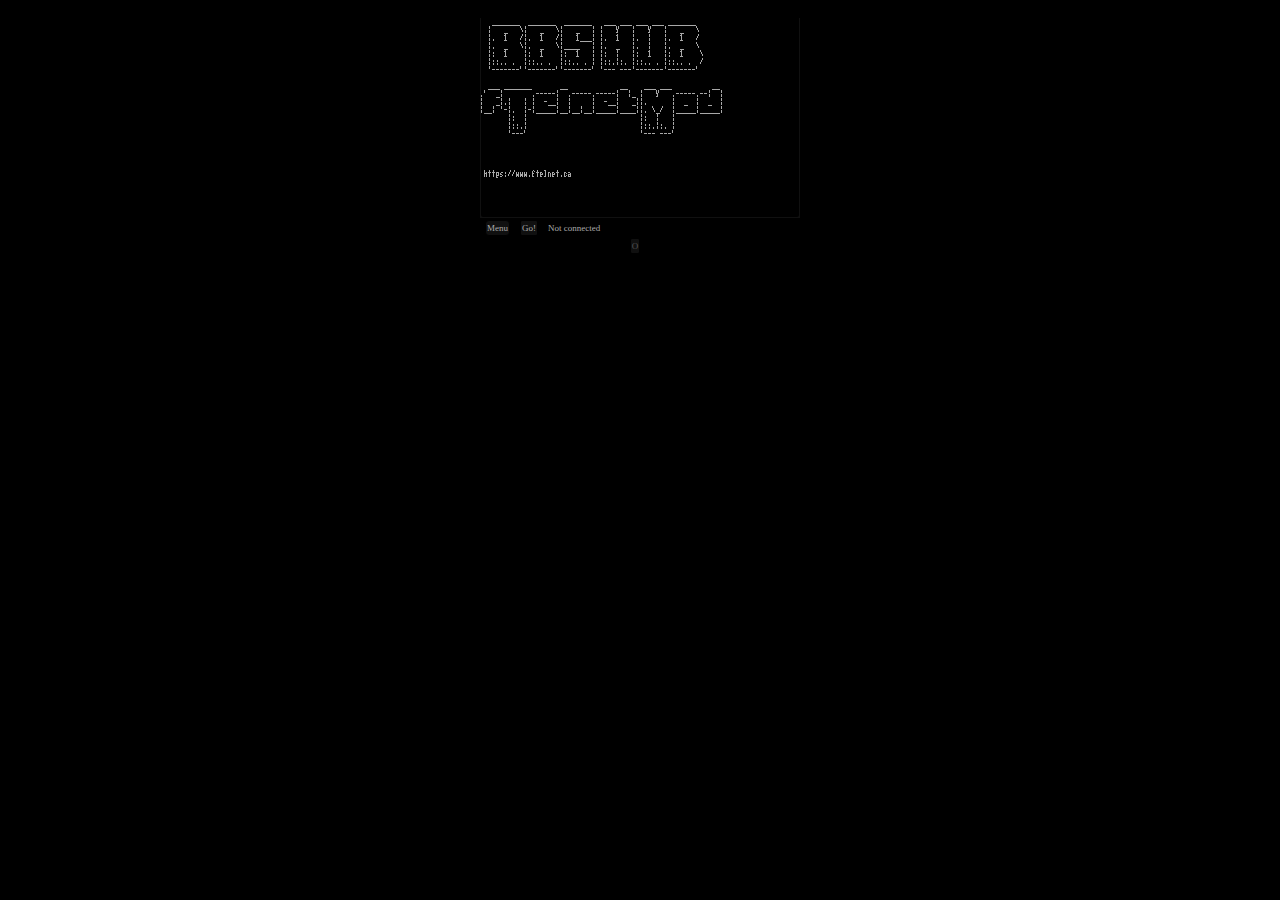
<file: app/src/main/assets/bbshub/index.html>
﻿<!DOCTYPE html>
<html xmlns="http://www.w3.org/1999/xhtml">
<head>
    <title>BBSHUB</title>
    <!-- 
       // Added Proxylist
       // Input Now Accepts Cursor Keys
       // Edited Toggle Full Screen
       // Added Notes stored Locally to Browser
       // program now remembers last font used
       // Added Random BBS at start and toggle to turn that off
       // Proxy Preserve on Reload
       // TBD: remember last visited BBS
       // 20190801 Release v A001
       //
     -->
    <meta charset="utf-8">
    <meta http-equiv="X-UA-Compatible" content="IE=edge">
    <meta name="viewport" content="width=device-width, initial-scale=1.0, maximum-scale=1.0, user-scalable=0">
    <meta property="og:title" content="Bulletin Board Systems Hub" />
    <meta name="description" content="Bulletin Board Systems Hub"/>
    <meta name="theme-color" content="#000000" />
    <link rel="shortcut icon" href="favicon.ico"/>
    <meta http-equiv="Content-Security-Policy" content="default-src *; script-src 'self' 'unsafe-inline'; style-src 'self' 'unsafe-inline'; media-src *; img-src 'self' data:">
</head>
<body bgcolor="black" onload="init();">
<br>
<link rel="stylesheet" type="text/css" href="ftelnet.css">
<div id="fTelnetContainer">
   <!-- <script src="ftelnet.norip.noxfer.js" id="fTelnetScript"></script> -->
   <script src="ftelnet.rip.xfer.js" id="fTelnetScript"></script>
   <!-- <script src="ftelnet.min.js" id="fTelnetScript"></script> -->
   <script>
     var Options = new fTelnetOptions();
     Options.BareLFtoCRLF = false;
     Options.BitsPerSecond = 57600;
     Options.ConnectionType = 'telnet';
     Options.Emulation = 'ansi-bbs';
     Options.Enter = '\r';
     Options.Font = 'CP437_4x8';
     Options.Hostname = 'agency.bbs.nz';
     Options.LocalEcho = false;
     Options.Port = 23;
     Options.ForceWss = false;
     Options.ProxyHostname = '127.0.0.1';
     Options.ProxyPort = 8080;
     Options.ProxyPortSecure = 8080;
     Options.ScreenColumns = 80;
     Options.SplashScreen = "[base64]";
     //Options.SplashScreen = "";
     Options.VirtualKeyboardVisible=false;
     Options.ScreenRows = 25;
     var fTelnet = new fTelnetClient('fTelnetContainer', Options);
   </script>
   <center>
   <input type="button" id="FULLSCREEN" class="fTelnetConnectButton" onclick="toggleFullScreen()" value="O" style="color:#555555" onmouseover="fullScreenHoverIn()" onmouseout="fullScreenHoverOut()" > 
   <div id="MOBILESUP" style="display:none" >
   <br>
      <label>SERVER
      <input id="SERVERNAME" list="SERVERLIST" name="serverName" class="ConfigInput" value="" size="40">
      </label>
      <datalist id="SERVERLIST">
<option value="A 80's Apple II BBS|a80sappleiibbs.ddns.net:6502">
<option value="A 90's Manila BBS|bbs.balcos.net:23">
<option value="A Missing Chromosome|marabbs.ddns.net:23">
<option value="A2K4.com|a2k4.com:2300">
<option value="Absinthe BBS|absinthebbs.net:1940">
<option value="Acid Underworld|blackflag.acid.org:31337">
<option value="After Hours BBS|afterhours-bbs.com:23">
<option value="After Hours BBS II|ah-bbs.com:2335">
<option value="Afterlife|afterlife.dynu.com:6400">
<option value="Agency BBS|agency.bbs.nz:23">
<option value="AlcaBBS|bbs.alcatrash.org:23">
<option value="Alcoholiday BBS|alco.bbs.io:23">
<option value="Aleco Experience BBS|bbs.alecoexp.cz:23">
<option value="Alien's Alcove|aliens.free.net.ph:23">
<option value="Alley Cat BBS|alleycat.synchro.net:23">
<option value="Alpha Centauri BBS|acentauribbs.no-ip.org:2002">
<option value="Amiga City|amigacity.xyz:23">
<option value="Amiga Frontier BBS|frontierbbs.net:8888">
<option value="Amstrad BBS|amstrad.simulant.uk:464">
<option value="Analog Waffle|waffle.c4bmore.com:2001">
<option value="AnonBBS|anonbbs.org:1337">
<option value="Another Droid BBS|andr01d.zapto.org:9999">
<option value="Another Droid BBS (SSH)|andr01d.zapto.org:8888">
<option value="Another F-ing BBS|anotherbbs.dynu.net:23">
<option value="Apernevan.tk BBS|apernevan.tk:23">
<option value="Arcade|bbs.thearcadebbs.xyz:23">
<option value="Archaic Binary|ssl.archaicbinary.net:23">
<option value="Archaic Binary (SSH)|ssl.archaicbinary.net:22">
<option value="Arctic Zone BBS|bbs.arcticzonebbs.net:23">
<option value="Asylum|jbtek.mooo.com:2323">
<option value="AT2K Design BBS|bbs.at2k.org:23">
<option value="Atavachron BBS|www.prova87.com:23">
<option value="Atrium BBS|atriumbbs.org:23">
<option value="Back to the Future|bttfbbs.com:23">
<option value="Backwood Realm BBS|bwrbbs.ddns.net:23">
<option value="Ballon BBS|fusen.ddns.net:55223">
<option value="Banana Bender BBS|bbs.retrohack.se:8484">
<option value="Barringer BBS|bbs.barringer.org:23">
<option value="Basement BBS|basementbbs.ddns.net:9000">
<option value="Basement Theory|basement.synchro.net:23">
<option value="Battlestar BBS|battlestarbbs.dyndns.org:23">
<option value="BBS MouseNet|bbs-mousenet.dynip.online:23">
<option value="BCG-Box|bbbs.net:23">
<option value="BCR Games Server|bcrgames.com:31337">
<option value="Bear's Den|bbs.bearfather.net:23">
<option value="Beavis & Butt-Head BBS|butthead.ddns.net:23">
<option value="Bedrock BBS|bbs.kristyandrick.com:23">
<option value="Before the Web|btw.loybbs.net:23232">
<option value="Bento Box BBS|bentoboxbbs.com:23">
<option value="Bible BBS|bbs.mywire.org:2300">
<option value="Bit Bucket BBS|bbs.thebitbucket.ca:23">
<option value="Bit Sunrise|bitsunrise.com:23">
<option value="Bits & Bytes BBS|bbs.bnbbbs.net:2023">
<option value="Black Flag|blackflag.acid.org:23">
<option value="Black Sun BBS|blacksun.synchro.net:23">
<option value="Blackfair's Manor|blackf.synchro.net:23">
<option value="BlackICE|blackice.bbsindex.de:23">
<option value="Blood Stone|wwiv.bsbbs.com:2323">
<option value="Blue Northern Software BBS|bnsbbs.ddns.net:23000">
<option value="Boink Machine|boinkmachine.ddns.net:23">
<option value="BoobTube BBS|bbs.foodvault.net:23">
<option value="Borderline BBS|borderlinebbs.dyndns.org:6400">
<option value="Bottomless Abyss BBS|bbs.bottomlessabyss.net:2023">
<option value="Box 24 BBS|bbs.box24.ch:23">
<option value="Brainsuxx.inc BBS|brainsuxxinc.ddns.net:23">
<option value="BrainToys BBS|braintoys.org:23">
<option value="Brewery BBS|thebrewery.servebeer.com:6400">
<option value="Bridge BBS|bridge.vkradio.com:23">
<option value="Broken Bubble BBS|bbs.thebrokenbubble.com:23">
<option value="Bucko's Den|wn2.duckdns.org:6407">
<option value="ByteXchange BBS|bbs.thebytexchange.com:23">
<option value="BZ & BZ BBS|bbs.red-green.com:23">
<option value="Capital Station BBS|csbbs.dyndns.org:23">
<option value="Capitol City Online BBS|capitolcityonline.net:23">
<option value="Capitol Shrill BBS|capitolshrill.com:23">
<option value="Captain's Quarters|cqbbs.ddns.net:6502">
<option value="Castle Rock BBS (1)|casrock.com:23">
<option value="Castle Rock BBS (2)|cedarvalleybbs.com:2424">
<option value="Castle Rock BBS (3)|bbs.castlerockbbs.com:23">
<option value="Cave BBS|cavebbs.homeip.net:23">
<option value="CedarValley BBS|cedarvalleybbs.com:2525">
<option value="Celtic Broch BBS|tcb.synchronetbbs.org:23">
<option value="Central Ontario Remote|centralontarioremote.com:2323">
<option value="Centronian BBS|bbs.centronian.ca:6400">
<option value="Chaotic Bliss BBS|cbliss.synchro.net:23">
<option value="CheckSum Acknowledged|24.225.22.26:2600">
<option value="Chinwag|chinwag.leenooks.net:10023">
<option value="Christian Fellowship|cfbbs.no-ip.com:26">
<option value="CIA Amiga BBS|ciaamigabbs.dynu.net:6400">
<option value="Circle Of Protection|cop.bbbs.no:4000">
<option value="CIS Bulletin Board|bbs.cisbbs.nl:23">
<option value="Citadel 64 BBS|citadel64.thejlab.com:6400">
<option value="Cittadella BBS|bbs.cittadellabbs.it:4001">
<option value="ClassicMUD|bbs.classicmud.com:2323">
<option value="Clockwork Orange BBS|cobbs.ddns.net:23">
<option value="Clube da Insonia BBS|bbs.conf.eti.br:23">
<option value="Clutch BBS|bbs.clutchbbs.com:23">
<option value="Coco's BBS|cocosbbs.fsxnet.nz:50600">
<option value="Code Red BBS|coderedbbs.dyndns.org:2323">
<option value="Colorado Springs Central Net BBS|cscnet1.net:23">
<option value="Colossus BBS (1)|bbs.qzwx.com:23">
<option value="Colossus BBS (2)|bbs.excalibursheath.com:23">
<option value="Commodore Image|cib.dyndns.org:6400">
<option value="Commodore Image 2|cib.dyndns.org:6401">
<option value="Commodore Image 3|cib.dyndns.org:6402">
<option value="Commodore4ever BBS|commodore4everbbs.dynu.net:6400">
<option value="Computer God|cpugod.synchro.net:23">
<option value="Convolution BBS|convolution.us:23">
<option value="Cosmik Debris BBS|cosmikdebris.ddns.net:2323">
<option value="Cosmo's Castle|ccbbs.zapto.org:3143">
<option value="Cottonwood BBS|cottonwoodbbs.dyndns.org:6502">
<option value="Crafting For a Cure|craftingforacure.synchronetbbs.org:23">
<option value="Crazy World BBS|crazyworldbbs.com:23">
<option value="Crystal Palace|cptalker.com:9900">
<option value="Cube Dweller BBS|cubedwellerbbs.ddns.net:23">
<option value="Cyberia BBS (1)|cyberiabbs.zapto.org:23">
<option value="Cyberia BBS (2)|sysgod.org:23000">
<option value="CypherPunk (Digitilsoft)|cypherpunkbbs.net:23">
<option value="Dali's Cat BBS|daliscat.synchro.net:23">
<option value="Danger Bay BBS|dangerbaybbs.dyndns.org:1337">
<option value="Dark Forces BBS|darkforces.synchronetbbs.org:23">
<option value="Dark Realms|darkrealms.ca:23">
<option value="Dark Star BBS|baudgirl.com:2300">
<option value="Darkscience BBS|bbs.darkscience.net:23">
<option value="DarkSide of The Moon|darkside.synchro.net:23">
<option value="Datanet BBS|datanetbbs.net:23">
<option value="Dave's BBS|davesbbs.com:23">
<option value="Dawn of Demise (1)|tdod.org:3000">
<option value="Dawn of Demise (2)|tdod.org:5000">
<option value="Days of Old BBS|daysofoldbbs.wilhartsolutions.com:23">
<option value="Dead Zone|dzbbs.hopto.org:64128">
<option value="Deadline BBS|deadline.aegis-corp.org:1337">
<option value="Death Gate BBS|sbbs.sytes.net:23">
<option value="Delta City BBS|deltacity.se:23">
<option value="Diamond Mine Online|bbs.dmine.net:24">
<option value="DigiSoft Club|digisoft.club:23">
<option value="Digital Aquarium|digiaqua.synchro.net:23">
<option value="Digital Distortion|digitaldistortionbbs.com:23">
<option value="Digital Gatehouse|bbs.digitalgatehouse.com:23">
<option value="Digital Realms BBS|connect.digitalrealms.net:2323">
<option value="Digital Wurmhole|digitalwurmhole.ddns.net:2323">
<option value="DigitalDial-Sta#1|digitaldial.homeunix.com:2300">
<option value="Dinosaur Act|megalextoria.com:23">
<option value="Disconnected Reality|discreal.synchronetbbs.org:23">
<option value="Disksh0p! BBS|bbs.diskshop.ca:23">
<option value="Disksh0p! BBS (SSH)|bbs.diskshop.ca:22">
<option value="Distortion|d1st.org:23">
<option value="DJ's Place|bbs.impakt.net:6502">
<option value="Doc's Place Online|bbs.docsplace.org:26">
<option value="Dock Sud|bbs.docksud.com.ar:23">
<option value="Dogtown BBS|bbs.kiwi.net:23">
<option value="Door Games Unlimited|dgu.strangled.net:23">
<option value="DOSzombie BBS|bbs.doszombie.com:9000">
<option value="Dragon's Lair BBS|dragon.vk3heg.net:23">
<option value="DragonsWeb Labs BBS|bbs.dragonsweb.org:23">
<option value="Drakefire BBS|bbs.drakefire.com:23">
<option value="Dreamland BBS|bbs.dreamlandbbs.org:23">
<option value="Dreamline|din.themajorbbs.com:23">
<option value="Dungeon BBS|dungeon.barnabasmusic.com:23">
<option value="Dungeons of Insanity|dungeonsbbs.com:2323">
<option value="Dura-Europos|dura-bbs.net:6359">
<option value="Dwarrowdelf BBS|dwabbs.ddns.net:2323">
<option value="Echo Base BBS (1)|binkp.echo-base-bbs.com:23">
<option value="Echo Base BBS (2)|www.eifelaktiv.de:23">
<option value="Edge BBS|theedgebbs.dyndns.org:1541">
<option value="Efectolinux|bbs.efectolinux.com:23">
<option value="Eggy BBS|bbs.eggy.cc::2300">
<option value="Eight Bit Boyz BBS|8bitboyz.bbs.io:6502">
<option value="Electronic Chicken BBS|bbs.electronicchicken.com:23">
<option value="Electronic Warfare BBS|bbs.ewbbs.net:23">
<option value="Emcomm NY|emcommny.synchro.net:23">
<option value="Emerald Hill BBS|bbs.emeraldhill.org:23">
<option value="Emergency Scene|bbs.emergencyscene.net:2475">
<option value="Empire of the Dragon BBS|bbs.eotd.com:23">
<option value="End Of The Line BBS|endofthelinebbs.com:23">
<option value="ERICADE Network|the.ericade.net:23">
<option value="Error 1202 BBS|error1202bbs.ddns.net:1202">
<option value="Error 404 BBS|error404bbs.ddns.net:404">
<option value="Escape To Other Worlds|etow.com:23">
<option value="Excaliber|members.excaliber.club:23">
<option value="Eye of the Beholder|fido.beholderbbs.org:23">
<option value="Fading Black BBS|fadingblack.net:23">
<option value="Falcon BBS|bbs.falconbbs.nl:23">
<option value="Fantastic World BBS|18.208.221.1:23">
<option value="Fatcats BBS|fatcatsbbs.com:23">
<option value="Fercho BBS|ferchobbs.ddns.net:2323">
<option value="Files 4 Fun BBS|bbs.f4fbbs.com:62323">
<option value="Fireball Express BBS|fireballex.com:23">
<option value="First (1st) Choice Core|1stchoicecore.co.nz:23">
<option value="FishingNET BBS|fishingnet.phatstar.org:7777">
<option value="Flaming Telepaths|flamingtelepaths.duckdns.org:9148">
<option value="Flashback BBS|flashbackbbs.sytes.net:6502">
<option value="Flower BBS (1)|bbs.homeip.net:23">
<option value="Flower BBS (2)|flower.sytes.net:31337">
<option value="FlupH BBS|fluph.zapto.org:23">
<option value="Fluxpod Info Service|fix.no:24">
<option value="Fone Company|tfcbbs.com:6400">
<option value="Force9 BBS|bbs.force9.org:23">
<option value="Forever BBS|majormud.us:23">
<option value="Freeside BBS|freeside.bbs.io:23">
<option value="Freeway BBS|freeway.vkradio.com:23">
<option value="Frozen Floppy BBS|bbs.retrohack.se:6464">
<option value="Frugal Computing BBS|frugalbbs.com:23">
<option value="Fusion BBS|fusionbbs.ddns.net:9640">
<option value="Future World II|fw2.cnetbbs.net:6800">
<option value="Galadin|bbs.galadin.net:23">
<option value="GameMaster's Realm BBS|gamemastersrealm.com:23">
<option value="GAP Prison Board|gapbbs.rdfig.net:4040">
<option value="Gate BBS|thegatebbs.sytes.net:666">
<option value="Gate BBS II|thegateb.synchro.net:23">
<option value="Generation III POT-D|geniv.dyndns.org:23">
<option value="Ghetto BBS|theghettobbs.com:2323">
<option value="Guardian of Forever|guardian.synchro.net:23">
<option value="Haciend|haciend.bbs.fi:23">
<option value="HappyLand BBS|happyland.magickabbs.com:2023">
<option value="Hard Drive Cafe|hdcbbs.com:23">
<option value="Hated Reality|hatedreality.homeunix.net:23">
<option value="Havens BBS|havens.synchronetbbs.org:23">
<option value="Hawaii BBS Atari 8 Bit|atari-bbs.zapto.org:8888">
<option value="Haxor's Palace|telnet.unknownrealm.org:23">
<option value="Heatwave|heatwave.ddns.net:9640">
<option value="Heights BBS|heightsbbs.heightspc.net:6860">
<option value="Herbies-BBS|herbies-bbs.ddns.net:2323">
<option value="Herbies-BBS II|herbies-bbs.ddns.net:23">
<option value="Hidden Paradise BBS|hpbbs.dyndns.org:23">
<option value="Hidden Paradise BBS II|hpbbs.dyndns.org:2323">
<option value="High Desert BBS|highdesertbbs.ddns.net:6400">
<option value="HispaMSX BBS|bbs.hispamsx.org:23">
<option value="Horizon BBS|bbs.horizonbbs.net:23">
<option value="HoyVision Hotline BBS (13th Floor 1987)|13th.hoyvision.com:6402">
<option value="Hysteria BBS|hysteriabbs.com:23">
<option value="IBBS|ibbs.sytes.net:24">
<option value="Ignition BBS|ignitionbbs.com:23">
<option value="Inara BBS|bbs.inarabbs.com:23">
<option value="Infoline BBS|83.167.228.107:23">
<option value="Infoline BBS (SSH)|83.167.228.107:1999">
<option value="Ink Two|bbs.inktwo.com:23">
<option value="Inland Utopia BBS|utopiabbs.zapto.org:2323">
<option value="Internal Affairs|internalaffairsbbs.com:23">
<option value="Iowa Student Assc. BBS (ISCA)|bbs.iscabbs.com:23">
<option value="ISIS Unveiled|isisunveiled.no-ip.org:23">
<option value="ITC (The Integrated Telecommunications Centre)|itcbbs.ddns.net:23000">
<option value="JAFHL2|www.jafhl2.com:2002">
<option value="JumpStart BBS|www.exciter.ws:23">
<option value="KD3net|bbs.kd3.us:23">
<option value="Keep BBS|thekeep.net:23">
<option value="KernelError Networks BBS|bbs.kernelerror.com:10023">
<option value="Killing Ground|bbs.zeusdev.co.uk:23">
<option value="KOFO BBS|fido2.kofobbs.net:23">
<option value="Kuehlbox|kuehlbox.wtf:23">
<option value="Lair of the Wolverine|bbs.r2lotw.com:23">
<option value="Legends of Yesteryear|loybbs.net:23322">
<option value="Leisure Time BBS|bbs.riddells.net:10023">
<option value="Level 29|bbs.fozztexx.com:23">
<option value="Liane BBS|bbs.vslib.cz:23">
<option value="Lightning BBS|lightningbbs.com:2400">
<option value="Local Yocal|localyocalbbs.com:23">
<option value="Loki's Den BBS|lokisdenbbs.com:23">
<option value="Lord.stabs.org|lord.stabs.org:23">
<option value="Lost Gonzo BBS|lostgonzo.synchronetbbs.org:23">
<option value="Lostways BBS|99.73.141.110:23">
<option value="Lower Planes, The|tlp.zapto.org:23">
<option value="Lunatic Fringe BBS|lunatic.synchro.net:23">
<option value="LV-426 BBS|lv426bbs.hopto.org:6464">
<option value="M. Station|mstation.servebbs.com:23">
<option value="MASH 4077 BBS|mash4077.ddns.net:23">
<option value="MasterCom|masterco.synchro.net:23">
<option value="MegaBBS|mbbs1.ddns.net:23">
<option value="Metal Zone|tmzbbs01.synchro.net:23">
<option value="Metro Olografix|bbs.olografix.org:23">
<option value="MGI314 BBS|bbs.sternadel.pl:23">
<option value="Mike's Mansion|fluxcap.synchro.net:2323">
<option value="Ministry of Silly MUDS|ministrybbs.com:23">
<option value="Missing Links|bbs.mlinks.com:23">
<option value="MMN|bbs.ec.je:23">
<option value="Moe's Tavern|moetiki.ddns.net:27">
<option value="Mojo's World BBS|mojo.synchro.net:23">
<option value="Momia BBS|momiabbs.no-ip.info:2323">
<option value="Monochrome|mono.org:23">
<option value="Moon Base Alpha|mba.dnsalias.com:23">
<option value="Mordor BBS|casper.homeip.net:23">
<option value="Mozy's Swamp and Red Dwarf BBS|bbs.mozysswamp.org:23">
<option value="MSmac BBS|msmacbbs.maletazul.pt:23">
<option value="MtlGeek|mtlgeek.synchro.net:23">
<option value="Music Station|bbs.bsrealm.net:23">
<option value="Mutiny BBS|mutinybbs.com:2332">
<option value="Mysteria Majicka|majicka.at2k.org:23">
<option value="Mystic Dreams|mysticdreams.dyndns.org:24">
<option value="Mystic Dungeon BBS|mysticdungeon.club:1666">
<option value="Mystic Hamradio|lu9dce.dynu.com:23">
<option value="Mystic Island BBS|mysticisland.strangled.net:23">
<option value="Mystic PI BBS|bcw142.zapto.org:23">
<option value="Mystic Prison Board BBS|pbmystic.rdfig.net:24">
<option value="Mystic Rhythms BBS|mystic.wwivbbs.org:23">
<option value="N3HYM Amateur Radio BBS|n3hym.ddns.net:8010">
<option value="Necronomicon BBS|necrobbs.strangled.net:23">
<option value="Necronomicon BBS (CNet)|necrobbs.strangled.net:40">
<option value="Necropolis|necrobbs.com:23">
<option value="Neo-Vintage BBS|bbs.delorted.com:23">
<option value="Net247|net247.io:23">
<option value="Netvillage|netvillage.com:23">
<option value="Never Never Land|neverneverlandbbs.com:23">
<option value="New Frontier ][ BBS|frontierbbs.net:23">
<option value="Newton City BBS|bbs.newtoncity.org:23">
<option value="Ninety-Six Forty 9640 News BBS|9640news.ddns.net:9640:23">
<option value="Ninho do Abutre 2 BBS|abutre.no-ip.org:2323">
<option value="Nola Carrier|nolacarrier.com:504">
<option value="Nuclear Club|nuke.club:23">
<option value="Nut Asylum (XTCBOX)|xtcbox.org:2323">
<option value="Oasis BBS|oasisbbs.hopto.org:6400">
<option value="Old Time's Sake BBS|konchoulias.no-ip.org:2323">
<option value="Omicron Theta BBS (1)|winserver.org:23">
<option value="Omicron Theta BBS (2)|winserver.org:2300">
<option value="Onix BBS|onixbbs.servebbs.com:23">
<option value="Online BBS|online-bbs.selfhost.bz:23">
<option value="Orbit BBS|orbitbbs.ddns.net:7210">
<option value="Orchestra BBS|sacrebase.servebbs.net:486">
<option value="OuijaBoard BBS|bbs2.ouijabrd.net:23">
<option value="Outer Limits BBS|outerlimitsbbs.gotdns.org:8000">
<option value="Outpost BBS|bbs.outpostbbs.net:2303">
<option value="Outwest BBS|outwestbbs.com:23">
<option value="Paladin's Castle|paladin-castlebbs.mynetgear.com:2323">
<option value="Palantir BBS|palantirbbs.ddns.net:23">
<option value="Paradox BBS|paradox.farted.net:23">
<option value="Parity Error BBS|theparityerror.com:23">
<option value="Part-Time BBS|ptbbs.ddns.net:8000">
<option value="Particles! BBS|particlesbbs.dyndns.org:6400">
<option value="PB PCBoard BBS|pbmystic.rdfig.net:1023">
<option value="PBNET BBS|pufa.pbnet.ro:23">
<option value="PBSync Prison Board BBS|wcalt.rdfig.net:2424">
<option value="Penalty Box|pbox.no-ip.org:23">
<option value="Pepzi BBS|pepzi.eu:23">
<option value="Phantasm|phantasm.bbs.io:4489">
<option value="Pharcyde|bbs.pharcyde.org:23">
<option value="Phoenix BBS|phoenix.bnbbbs.net:2323">
<option value="Phospher BBS|bbs.phospher.com:23">
<option value="Phunc BBS|bbs.phunc.com:23">
<option value="Pie33|pie33.com:2223">
<option value="Pipeline BBS|bbs.wantit.net:23">
<option value="Pirate's Cove|picovebbs.com:6860">
<option value="Planet Afro BBS|cetialphafive.com:8888">
<option value="Possum Lodge South BBS|capitolcityonline.net:7636">
<option value="Prism BBS|filegate.net:2030">
<option value="Prison Board|rdfig.net:23">
<option value="Prisoner's Game Lounge|gapbbs.rdfig.net:23">
<option value="Pro-Kegs|proline.ksherlock.com:6523">
<option value="Psychosis BBS|psychosisbbs.ddns.net:2323">
<option value="PTT Bulletin Board System (1)|ptt.cc:23">
<option value="PTT Bulletin Board System (2)|ptt2.cc:23">
<option value="Puma BBS|pumabbs.dynu.net:23">
<option value="Pyffle HQ|hq.pyffle.com:23">
<option value="QRP.gr BBS|qrp.gr:23">
<option value="Quantum Wormhole|bbs.erb.pw:23">
<option value="Quazar BBS Door Game Server|quazarbbs.dynu.net:2323">
<option value="Queen's Kingdom BBS|queenskingdom.ddns.net:39">
<option value="Raiders Inc. BBS|vintagebbsing.com:23">
<option value="RapidFire|rapidfire.hopto.org:64128">
<option value="Razor's Domain 3.141592|bbs.razorsdomain.com:31415">
<option value="Razor's Domain/2|bbs.razorsdomain.com:23230">
<option value="Razz Pie BBS|razzpie.ddns.net:2300">
<option value="RBB Systems Int'l|rbb.bbs.fi:32">
<option value="Realitycheck BBS|realitycheckbbs.org:23">
<option value="Realm of Darkness|www.trod.org:23">
<option value="Realm of Serion|connect.serionbbs.com:23">
<option value="Region 15 HQ|region15.net:23">
<option value="Reign Of Fire BBS|rofbbs.ddns.net:2300">
<option value="Resistance Pride|resistancepride.sytes.net:23">
<option value="Retro Underground BBS|retrounderground.org:1337">
<option value="RetroBBS|retrobbs.rocksolidbbs.com:23">
<option value="RetroDigital BBS|rdnetbbs.com:23">
<option value="Riktronics BBS|rkbbs.net:23">
<option value="RMAC Diversi-Dial Station #34|rmac.d-dial.com:23">
<option value="RMSBBS|rmsbbs.ddns.net:23">
<option value="RSR Trip Radio|rsr.synchro.net:23">
<option value="Rusty Mailbox|trmb.ca:2030">
<option value="Sagramour's Realm|sagramoursrealm.zapto.org:23">
<option value="Sanctuary BBS|sanctuary.zapto.org:1541">
<option value="Sanctum II BBS (1)|telnet.sanctumbbs.com:23">
<option value="Sanctum II BBS (2)|sanctumbbs.com:6502">
<option value="Sandnes BBS|stokmarknes.org:24">
<option value="Sands of Time|162.243.54.214:23">
<option value="Sanitarium BBS|telnet.wallofhate.com:23">
<option value="Santronics Software|online.winserver.com:23">
<option value="Saturn's Orbit|saturnsorbit.hopto.org:23">
<option value="Scratched Reality|reality.throwbackbbs.com:2323">
<option value="SD2IEC Test BBS|cib.dyndns.org:6403">
<option value="Sea Breeze Gaming Network|seabreeze.servegame.com:23">
<option value="Seattle Community Network|scn.org:23">
<option value="Second (2nd) Choice Core|2ndchoicecore.ddns.net:1024">
<option value="Second Coming BBS|scbbs.ddns.net:6400">
<option value="Section One BBS|sectiononebbs.com:23">
<option value="Seventy-Nine (79) Columns|oddnetwork.org:23">
<option value="Shadow Realm BBS|shadowrealmbbs.com:23">
<option value="Shadowscope|bbs.shadowscope.com:23">
<option value="Shenk's Express|shenks.synchro.net:23">
<option value="Shodan's Core|shodan.synchro.net:23">
<option value="Silicon Underground|siliconu.com:23">
<option value="SilverHawk BBS|bbs.silverhawk.me:6400">
<option value="Sin City BBS|bbs.sinfo.info:23">
<option value="Sinclair Retro BBS|retrobbs.sinclair.homepc.it:23">
<option value="Sinner's Haven II|bbs.sinnershaven.com:23">
<option value="Sixty-Four Vintage BBS|64vintageremixbbs.dyndns.org:6400">
<option value="Skynet BBS|skynetbbs.dynu.net:6400">
<option value="Skynet Gaming BBS|skynetgaming.com:23">
<option value="Slasho.me BBS|slasho.me:23">
<option value="Slate Hell BBS|msbgtn01.synchro.net:23">
<option value="Slime City BBS|bbs.retrohack.se:23">
<option value="Sloane BBS|sloanebbs.com:2323">
<option value="SmokyThing BBS|inflecto.org:23">
<option value="Space Odyssey|bbs.sobbs.org:23">
<option value="SpaceSST BBS|mccarragher.org:23">
<option value="Spiffwiggler BBS|spiffwig.synchro.net:23">
<option value="Starbase 21|bbs.starbase21.net:23">
<option value="Starbase Discovery|sb-discovery.com:23">
<option value="Static Speakeasy|bbs.staticspeakeasy.cloud:23">
<option value="Stepping Stone BBS|vintagebbsing.com:2023">
<option value="Stormies BBS|stormie.synchro.net:23">
<option value="Subcarrier BBS|subcarrier.ignorelist.com:2323">
<option value="Super Dimension Fortress (SDF-1)|sdf.lonestar.org:23">
<option value="Sursum Corda! BBS|bbs.sursum-corda.com:23">
<option value="Switchroom BBS|bbs.theswitchroom.net:23">
<option value="Swords of Chaos Forever BBS|bbs.soc4ever.com:23">
<option value="Synchronix|freebsd.synchro.net:23">
<option value="System One BBS|systemone.ddns.net:6400">
<option value="T311net BBS|t311net.fsxnet.nz:23">
<option value="Tardis BBS|bbs.cortex-media.info:23">
<option value="Techienet BBS|bbs.techienet.com:23">
<option value="Technician's Hangout BBS|technicianshangout.ddns.net:23">
<option value="Techware|bbs.techware2k.com:23">
<option value="Telehack|telehack.com:23">
<option value="Temple of Doom|tod.eothnet.com:23">
<option value="Terminal Obsession|terminal-obsession.hopto.org:1541">
<option value="THe iNSAnE AsYLuM BBs|tiabbs.synchro.net:23">
<option value="The Rock BBS III|therockbbs.net:10023">
<option value="Third (3rd) Choice Core BBS|3rdchoicecore.ddns.net:1022">
<option value="Thirteenth (13th) Floor BBS|bbs.hoyvision.com:23">
<option value="Thirteenth (13th) Floor BBS: C64 Version [Node 1]|13th.hoyvision.com:6400">
<option value="Thirteenth (13th) Floor BBS: C64 Version [Node 2]|bbs.hoyvision.com:6400">
<option value="Thirteenth (13th) Leader BBS|13leader.net:8023">
<option value="This Old Cabin BBS|bbs.thisoldcabin.net:2323">
<option value="Throwback BBS|bbs.throwbackbbs.com:23">
<option value="Thunder-Storm BBS|thunder-storm.ca:10023">
<option value="Thunderbolt BBS|tbolt.synchro.net:23">
<option value="Time Warp of Future|time.synchro.net:24">
<option value="Tiny's BBS (1)|tinysbbs.com:3023">
<option value="Tiny's BBS (2)|tinysbbs.com:2023">
<option value="Titan at Redhill|redhill.net.nz:23">
<option value="Tommy's Holiday Camp|vintage.thcbbs.com:23">
<option value="Tornado Electronic Communications System|bbs.tecs.de:23">
<option value="Total Lost BBS|bbs.deek.se:23">
<option value="Totallynerd BBS|totallynerd.com:23">
<option value="Toxic Laboratory|toxicbbs.com:23">
<option value="Trashcan BBS|bbs.thenet.gen.nz:2324">
<option value="Troy's Den|troybbs.com:23">
<option value="Two Dudes BBS|twodudesbbs.com:23">
<option value="Uncensored!|uncensored.citadel.org:23">
<option value="Undercurrents BBS (Enigma)|undercurrents.io:8088">
<option value="Undercurrents BBS (Synchronet)|uc.synchronetbbs.org:23">
<option value="Underground BBS|x.theundergroundbbs.net:23">
<option value="Unicyber BBS|bbs.unicyber.co.uk:2323">
<option value="Universal Joint BBS|bbs.ujoint.org:23">
<option value="Unknown BBS|tubbs.synchro.net:23">
<option value="US 99 BBS|bbs.quinnnet.org:23">
<option value="UserClub BBS|userclub-bbs.com:23">
<option value="VA7AQD's Tavern|bbs.isurf.ca:23">
<option value="VADV Prison Board BBS|rdfig.net:2812">
<option value="Vague BBS|47.203.188.116:23">
<option value="Valhalla Home Services (1)|bbs.valhallahomeservices.com:23">
<option value="Valhalla Home Services (2)|bbs.valhallahomeservices.com:24">
<option value="Valley BBS|valleybbs.com:23">
<option value="Veleno BBS|telnet.velenobbs.net:23">
<option value="Vengeance BBS|vengeance.dynu.com:1337">
<option value="Vertrauen|vert.synchro.net:23">
<option value="Veteran BBS|bbs.thewelborns.net:28">
<option value="Virtualaltair.com Remote CP/M|altair.virtualaltair.com:4667">
<option value="Vista BBS|vistabbs.ianthurston.com:2323">
<option value="Void BBS|voidbbs.com:23">
<option value="W4BFB|packet.w4bfb.org:2333">
<option value="WABAC Machine BBS|wabac.ccsnet.com:23">
<option value="War Ensemble BBS|warensemble.com:23">
<option value="Wastelands BBS|wastelands-bbs.net:23">
<option value="Weather Station BBS|bbs.weather-station.org:23">
<option value="Whisky Lover's Amateur Radio BBS|wd1cks.org:23">
<option value="Wildcat's Castle BBS|bbs.wccastle.net:2424">
<option value="Willow Creek BBS|willowcreekbbs.dynu.net:6400">
<option value="Wintermute BBS|wintermute.spdns.eu:23">
<option value="Wizard's Castle|wccastle.synchro.net:24">
<option value="Wretched Beagle BBS|bbs.wretchedbeagle.com:23">
<option value="Wrong Number ][ BBS|wn2.duckdns.org:23">
<option value="Wrong Number ][ V1.2b|cib.dyndns.org:6404">
<option value="Wrong Number ][ V2.0|cib.dyndns.org:6405">
<option value="Wrong Number ]I[ BBS|wn2.duckdns.org:6400">
<option value="Wrong Number V BBS|wn2.duckdns.org:6408">
<option value="WWIV Frontier BBS|frontierbbs.net:2333">
<option value="X-Caliber BBS|bbs.aholix.net:6800">
<option value="Xibalba|xibalba.l33t.codes:44510">
<option value="YellowSac|yellowsac.araknet.xyz:23">
<option value="Zone BBS|zonebbs.net:23">
      </datalist>
<br>
  |-- <input id="KEYINPUT" class="ConfigInput" onpropertychange="TextChange(this)" size=4" oninput="userInput()" onkeydown="userCursor(event)" VALUE=""> --|
<br>
   <input type="button" id="NOTESBTN" class="fTelnetConnectButton" onclick="toggleNotes()" value="Notes">
   <input type="button" id="CONFIGBTN" class="fTelnetConnectButton" onclick="toggleConfig()" value="Settings">
  </div>
<div id="NOTESDIV" style="display:none">
<br>
  <textarea id="NOTES" class="configInput" onfocusin="enterTheNotes()" onfocusout="exitTheNotes()" cols="20" rows="1"></textarea>
</div>
<div id="CONFIG" style="display:none">
  <br>
    <BR>
      <label>FONT <select id="FONT" list="FONTLIST" class="ConfigInput" onpropertychange="fontChange(this)"></label>
<option value="CP437_4x8">CP437 4x8</option>
<option value="Amiga-BStruct">Amiga-BStruct</option>
<option value="Amiga-MicroKnight">Amiga-MicroKnight</option>
<option value="Amiga-MoSoul">Amiga-MoSoul</option>
<option value="Amiga-PotNoodle">Amiga-PotNoodle</option>
<option value="Amiga-Topaz">Amiga-Topaz</option>
<option value="Amiga-TopazPlus">Amiga-TopazPlus</option>
<option value="Atari-Arabic">Atari-Arabic</option>
<option value="Atari-Graphics">Atari-Graphics</option>
<option value="Atari-International">Atari-International</option>
<option value="C128-Lower">C128-Lower</option>
<option value="C128-Upper">C128-Upper</option>
<option value="C64-Lower">C64-Lower</option>
<option value="C64-Upper">C64-Upper</option>
<option value="CP437">CP437</option>
<option value="CP737">CP737</option>
<option value="CP775">CP775</option>
<option value="CP850">CP850</option>
<option value="CP852">CP852</option>
<option value="CP855">CP855</option>
<option value="CP857">CP857</option>
<option value="CP860">CP860</option>
<option value="CP861">CP861</option>
<option value="CP862">CP862</option>
<option value="CP863">CP863</option>
<option value="CP865">CP865</option>
<option value="CP866">CP866</option>
<option value="CP869">CP869</option>
<option value="RIP">RIP</option>
<option value="SyncTerm-0">SyncTerm-0</option>
<option value="SyncTerm-1">SyncTerm-1</option>
<option value="SyncTerm-10">SyncTerm-10</option>
<option value="SyncTerm-11">SyncTerm-11</option>
<option value="SyncTerm-12">SyncTerm-12</option>
<option value="SyncTerm-13">SyncTerm-13</option>
<option value="SyncTerm-14">SyncTerm-14</option>
<option value="SyncTerm-15">SyncTerm-15</option>
<option value="SyncTerm-16">SyncTerm-16</option>
<option value="SyncTerm-17">SyncTerm-17</option>
<option value="SyncTerm-18">SyncTerm-18</option>
<option value="SyncTerm-19">SyncTerm-19</option>
<option value="SyncTerm-2">SyncTerm-2</option>
<option value="SyncTerm-20">SyncTerm-20</option>
<option value="SyncTerm-21">SyncTerm-21</option>
<option value="SyncTerm-22">SyncTerm-22</option>
<option value="SyncTerm-23">SyncTerm-23</option>
<option value="SyncTerm-24">SyncTerm-24</option>
<option value="SyncTerm-25">SyncTerm-25</option>
<option value="SyncTerm-26">SyncTerm-26</option>
<option value="SyncTerm-27">SyncTerm-27</option>
<option value="SyncTerm-28">SyncTerm-28</option>
<option value="SyncTerm-29">SyncTerm-29</option>
<option value="SyncTerm-3">SyncTerm-3</option>
<option value="SyncTerm-30">SyncTerm-30</option>
<option value="SyncTerm-31">SyncTerm-31</option>
<option value="SyncTerm-32">SyncTerm-32</option>
<option value="SyncTerm-33">SyncTerm-33</option>
<option value="SyncTerm-34">SyncTerm-34</option>
<option value="SyncTerm-35">SyncTerm-35</option>
<option value="SyncTerm-36">SyncTerm-36</option>
<option value="SyncTerm-37">SyncTerm-37</option>
<option value="SyncTerm-38">SyncTerm-38</option>
<option value="SyncTerm-39">SyncTerm-39</option>
<option value="SyncTerm-4">SyncTerm-4</option>
<option value="SyncTerm-40">SyncTerm-40</option>
<option value="SyncTerm-5">SyncTerm-5</option>
<option value="SyncTerm-6">SyncTerm-6</option>
<option value="SyncTerm-7">SyncTerm-7</option>
<option value="SyncTerm-8">SyncTerm-8</option>
<option value="SyncTerm-9">SyncTerm-9</option>
</datalist>
</select>
<br>
<label>Proxy<select id="PROXY" list="PROXYLIST" class="ConfigInput" onpropertychange="proxyChange(this)"></label>
  <option value='proxy-au.ftelnet.ca'>AU 001 Australia fTelnet Proxy</option>
  <option value='proxy-nl.ftelnet.ca'>EU 001 Netherlands fTelnet Proxy</option>
  <option value='proxy-us-ga.ftelnet.ca'>US 001 Georgia fTelnet Proxy</option>
  <option value='proxy-us-ca.ftelnet.ca'>US 002 California fTelnet Proxy</option>
  <option value='proxy-us-nj.ftelnet.ca'>US 003 New Yersey fTelnet Proxy</option>
  <option value='bbshub.org' selected>BBS HUB fTelnet Proxy</option>
  <option value='127.0.0.1'>Localhost Proxy</option>
</datalist>
</select>
<br>
<input type="button" value="FAV" class="fTelnetConnectButton" onclick="addServerToFav()">
<input type="button" value="LASTFAV" class="fTelnetConnectButton" onclick="getServerFromFav()">
<br>
RAND <input type="checkbox" id="RANDOM" class="fTelnetConnectButton" style="color:#555555"> 
WSS <input type="checkbox" id="WSS" checked>
</div>
</center>
<div>
<script>

   var ctrlPressed = 0;
   var altPressed = 0;
   var configShown = 0;
   var fullScreen = 0;
   
   var x = document.querySelector('.fTelnetCrtCanvas');

   x.tabIndex = 0;
   x.focus();
   x.click();

   function setOption(selectElement,value) {
     var option=selectElement.options;
     for (i=0; i<option;i++) {
       if (options.value == value) {
         selectElement.selectedIndex = i;
         return (true);
       }
     }
     return(false);
   } 

   var p = document.querySelector('#PROXY');
   p.addEventListener('input', function (evt) {
     proxyChange(this.value);
   });

   function proxyChange(val) {
     fTelnet._Options.ProxyHostname=val;
     //fTelnet._Options.ProxyPort = 443;
     fTelnet._Options.ProxyPort = 8080;
     setStorageProxy(val);
     var fd = document.querySelector('#PROXY');
     setOption(fd,val)
     //fd.selectedIndex=val;
     console.log("Proxy Changed to: " + val);
   }


   var f = document.querySelector('#FONT');
   f.addEventListener('input', function (evt) {
     inputFontChange([this.value,this.selectedIndex]);
   });
   function inputFontChange(val) {
     addToFontHistory(val[0],val[1]);
     fTelnet._Crt.SetFont(val[0]);
     //console.log('OnInput Changed Font to ' + val[0] + ' set Index to ' + val[1]);
   }

   function fontChange(val) {
     fTelnet._Crt.SetFont(val[0]);
     if (val[0]=="CP437" && DetectMobileBrowser.IsMobile) {
       val[0]="CP437_4x8";
       val[1]=0;
     }
     // set drop-down selected
     var fd = document.querySelector('#FONT');
     fd.selectedIndex=val[1];
     //console.log('Changed Font to ' + val[0] + ' set Index to ' + val[1]);
   }

   var s = document.querySelector('#SERVERNAME');
   s.addEventListener('input', function (evt) {
     serverChange(this.value);
   });

   function serverChange(val) {
     addToConnHistory(val);
     bbs_name=val.split("|");
     if (bbs_name[1]) {
       bbs_val=bbs_name[1].split(":");
       document.title=bbs_name[0];
       console.log("Will connect to: " + bbs_name);
       fTelnet._Options.Hostname = bbs_val[0];
       fTelnet._Options.Port = bbs_val[1];
       getNotesContent(); // This is to prevent overwriting of notes
     }
   }

   function userCursor(e) {
     e.preventDefault(); 
     var key=e.key;
     var vali = document.querySelector('#KEYINPUT').value;
     if (vali!="") {
       kein = vali.charCodeAt(0);
       //console.log(vali);
     }
     if (key) {
       keych = key.charCodeAt(0);
     }
     if (key=='ArrowLeft') {
       //console.log('Left');
       fTelnet._Crt.PushKeyDown(KeyboardKeys.LEFT, KeyboardKeys.LEFT, false, false, false);
     } else if (key=='ArrowRight') {
       //console.log('Right');
       fTelnet._Crt.PushKeyDown(KeyboardKeys.RIGHT, KeyboardKeys.RIGHT, false, false, false);
     } else if (key=='ArrowUp') {
       fTelnet._Crt.PushKeyDown(KeyboardKeys.UP, KeyboardKeys.UP, false, false, false);
       //console.log('Up');
     } else if (key=='ArrowDown') {
       fTelnet._Crt.PushKeyDown(KeyboardKeys.DOWN, KeyboardKeys.DOWN, false, false, false);
       //console.log('Down');
     } else if (key=='PageUp') {
       fTelnet._Crt.PushKeyDown(KeyboardKeys.PAGE_UP, KeyboardKeys.PAGE_UP, false, false, false);
     } else if (key=='PageDown') {
       fTelnet._Crt.PushKeyDown(KeyboardKeys.PAGE_DOWN, KeyboardKeys.PAGE_DOWN, false, false, false);
     } else if (key=='Home') {
       fTelnet._Crt.PushKeyDown(KeyboardKeys.HOME, KeyboardKeys.HOME, false, false, false);
     } else if (key=='End') {
       fTelnet._Crt.PushKeyDown(KeyboardKeys.END, KeyboardKeys.END, false, false, false);
     } else if (key=='Backspace') {
       fTelnet._Crt.PushKeyDown(KeyboardKeys.BACKSPACE, KeyboardKeys.BACKSPACE, false, false, false);
     } else if (key=='Enter') {
       fTelnet._Crt.PushKeyDown(KeyboardKeys.ENTER, KeyboardKeys.ENTER, false, false, false);
     } else if (key=='Escape') {
       fTelnet._Crt.PushKeyDown(KeyboardKeys.ESCAPE, KeyboardKeys.ESCAPE, false, false, false);
     } else {
       if ((event.ctrlKey || event.ctrlMetaKey) && (key >= 'a' && key <= 'Z')) {
         keyv = key.charCodeAt(0);
         fTelnet._Crt.PushKeyPress(keyv,0,true,false,false); // CTRL Pressed Key
       }
       if ((event.altKey) && (key >= 'a' && key <= 'Z')) {
         keyv = key.charCodeAt(0);
         fTelnet._Crt.PushKeyPress(keyv,0,false,true,false); // CTRL Pressed Key
       }
       if (key >= "0" && key <= "9") {
         keyv = key.charCodeAt(0);
         fTelnet._Crt.PushKeyPress(keyv,0,false,false,false);
       } 
       if (key==32) {
         fTelnet._Crt.PushKeyDown(0,KeyboardKeys.ENTER,false,false,false);
       }

     }
     vali.value='';
    }

    function userInput() {
      var val = document.querySelector('#KEYINPUT').value;
      key = val.charCodeAt(0);
      //console.log(key);
      if (key==32) {
        fTelnet._Crt.PushKeyDown(KeyboardKeys.SPACE, KeyboardKeys.SPACE, false, false, false);
      }
      fTelnet._Crt.PushKeyPress(key,0,false,false,false);
      var y = document.querySelector('#KEYINPUT');
      y.value='';
    }

    function toggleNotes() {
      var items = [ "NOTESDIV" ];
      items.forEach(toggleVisibility);
    }

    function toggleConfig() {
      //var items = [ "KEYINPUT",  "SERVERNAME",  "SERVERLIST",  "FONT", "ECHO", "PROXY", "WSS", "LASTFAV" ];
      var items = [ "CONFIG" ];
      items.forEach(toggleVisibility);
    }

    function toggleVisibility(element, index) {

      item = document.querySelector('#' + element);

      if (item.style.display=="none") {
        item.style.display="initial"; 
      } else {
        item.style.display="none"; 
      }

    }
    
    var p = document.querySelector('#RANDOM');
    p.addEventListener( 'change', function() {

      if(this.checked) {
        setConfigRandom(1);
      } else {
        setConfigRandom(0);
      }

    });

  function getStorageProxy() {
    val = localStorage.getItem('defaultProxy');
    return(val);
  }

  function setStorageProxy(proxy) {
    localStorage.setItem('defaultProxy',proxy);
  }

  function getFontHistory(font) {
    font = localStorage.getItem('lastFont');
    idx = localStorage.getItem('lastFontIdx');
    return([font,idx]);
  }

  function addToFontHistory(font,index) {
    localStorage.setItem('lastFont',font);
    localStorage.setItem('lastFontIdx',index);
  }

  function addToConnHistory(bbs_list) {
    localStorage.setItem('bbs_connection_history',bbs_list);
  }

  function getConnHistory() {
    var val = localStorage.getItem('bbs_connection_history');
    if (!val) { addToConnHistory(''); }
    return(val);
  }

 function init() {

    //connbbs=getConnHistory();
    //if (connbbs) {
    //  serverChange(connbbs); 
    //}
    if (!getConfigRandom()) {o
      setConfigRandom(1);
    }
    if (getConfigRandom()=="1") {
      document.querySelector('#RANDOM').checked = true;
      serverList = document.querySelector('#SERVERLIST');
      var randomBBS = serverList.children[Math.floor(Math.random()*serverList.options.length)];
      document.querySelector('#SERVERNAME').value = randomBBS.value;
      serverChange(randomBBS.value);
    }
    if (!getStorageProxy()) {
      serverList = document.querySelector('#PROXYLIST');
      proxyChange('bbshub.org');
    } else {
      val = getStorageProxy();
      document.querySelector('#PROXY').value = val;
      proxyChange(val);
    }
    //fTelnet._Options.ForceWss = false;
    fullScreen = 0;
    fTelnet._Crt._AllowDynamicFontResize=false;
    fTelnet._Options.LocalEcho = true;

    lf = getFontHistory();
    //console.log('LF INIT ' + lf);
    if (!lf) {
      fontChange(['CP437_4x8',0]);
    } else {
      fontChange(lf);
    }

    var s = document.querySelector('#SERVERNAME');
    s.focus();
    s.click();

    fTelnet._MenuButton.style.color = '#424242';
    fTelnet._StatusBarLabel.style.color = '#424242';
    fTelnet._ConnectButton.style.color = '#424242';

    //var items = [ "MOBILESUP" , "CONFIG"];
    //items.forEach(toggleVisibility);

    //toggleFullScreen();
      
 }

 function getFontChange(val) {
   var item = document.querySelector('#FONT').value;
   //console.log('adding font : ' + item);
   addToFontHistory(item);
   //console.log(item);
 }

 function addServerToFav() {
   var item = document.querySelector('#SERVERNAME').value;
   addToConnHistory(item);
   //console.log(item);
 }

 function getServerFromFav() {
   var item = getConnHistory();
   //var servername = document.querySelector('#SERVERNAME').value;
   document.getElementById('SERVERNAME').value = item;
   servername = "INFO|127.0.0.1:23";
   //console.log(item);
 }

 function enterTheNotes() {
   getNotesContent();
   document.querySelector('#NOTES').cols=40;
   document.querySelector('#NOTES').rows=12;
 }

 function exitTheNotes() {
   saveNotesContent();
   document.querySelector('#NOTES').cols=40;
   document.querySelector('#NOTES').rows=1;
 }

 function getNotesContent() {
   var s = document.getElementById('SERVERNAME').value;
   var notes = localStorage.getItem(s+'Notes');
   if (!notes) {
     document.querySelector('#NOTES').value = '';
   } else {
     document.querySelector('#NOTES').value = notes;
   }
   //console.log("key: " + s + " value: " + item);
 }

 function setConfigRandom(value) {
   //var item = document.querySelector('#RANDOM').value;
   localStorage.setItem('ConfigRandom',value);
   //console.log(item);
 }

 function getConfigRandom() {
   val = localStorage.getItem('ConfigRandom');
   return(val);
 }


 function saveNotesContent() {
   var item = document.querySelector('#NOTES').value;
   var s = document.getElementById('SERVERNAME').value;
   localStorage.setItem(s+'Notes',item);
   //console.log("key: " + s + " value: " + item);
 }


 //= 'Go!';


 function toggleFullScreen() {        

     fTelnet._MenuButton.style.color = '#424242';
     fTelnet._StatusBarLabel.style.color = '#424242';
     fTelnet._ConnectButton.style.color = '#424242';

     var itemMobile = document.querySelector('#MOBILESUP');
     var itemConfig = document.querySelector('#CONFIG');
     if (itemMobile.style.display=="none") {
       toggleVisibility("MOBILESUP");
     } else {
       if (itemConfig.style.display!="none") {
         toggleVisibility("CONFIG");
       }
       toggleVisibility("MOBILESUP");
     }
 }

 function fullScreenHoverOut() {
   fTelnet._ConnectButton.style.color = "#404040";
 }

 function fullScreenHoverIn() {
   fTelnet._ConnectButton.style.color = "#889988";
 }

</script>
</div>
</body>
</html>
</file>
<file: app/src/main/assets/bbshub/ftelnet.css>
﻿body {
  color: darkGrey;
  font-size: 9px;
}

.fTelnetContainer {
    box-sizing: content-box;
    margin: auto;
}

.fTelnetContainer .fTelnetButtons,
.fTelnetContainer .fTelnetScrollback,
.fTelnetContainer .fTelnetFocusWarning,
.fTelnetContainer .fTelnetClientContainer,
.fTelnetContainer .fTelnetStatusBar {
  box-sizing: content-box;
}

.fTelnetContainer canvas {
  margin: auto;
}

//.fTelnetKeyboard {
//  width: 100%;
//}

.fTelnetClientContainer {
    position: relative;
    margin: auto;
    scrollbar-color: #333333 black;
    border: 0px solid grey;
}

.fTelnetConnectButton {
    background-color: #101010;
    color: #aaaaaa;
    border: 1px solid black;
    border-radius: 2px;
    display: inline-block;
    font: 9px Tahoma;
    margin-right: 10px;
    padding: 2px 1px;
    text-align: center;
    text-decoration: none;
    text-shadow: 0 0px 0 rgba(0, 0, 0, 0.1);
}

.fTelnetMenuButton {
    background-color: #101010;
    color: #aaaaaa;
    border: 1px solid black;
    border-radius: 4px;
    display: inline-block;
    margin-right: 10px;
    font: 09px Tahoma;
    padding: 2px 1px;
    text-decoration: none;
    text-shadow: 0 0px 0 rgba(0, 0, 0, 0.1);
}

.fTelnetCrtCanvas {
    display: block;
    margin: auto;
}

.fTelnetFocusWarning {
    background-color: red;
    color: white;
    font: 10px Tahoma;
    margin: auto;
    padding: 5px;
    text-align: center;
}

.fTelnetMenuButtons {
    background-color: black;
    color: #eeeeee;
    border: 1px solid #666;
    margin-right: 4px;
    padding: 4px 8px;
    position: absolute;
    text-decoration: none;
    text-shadow: 0 1px 0 rgba(0, 0, 0, 0.1);
}

.fTelnetMenuButtons a {
  color: #eeeeee;
  border: 1px solid black;
  border-radius: 4px;
  display: block;
  font: 12px Tahoma;
  padding: 2px 8px;
  text-align: center;
  text-decoration: none;
}

.fTelnetScrollback {
    background-color: black;
    color: #eeeeee;
    font: 9px Tahoma; 
    margin: auto;
    padding: 2px;
    text-align: center;
}

.fTelnetScrollback a {
  color: darkGray;
  padding: 0 2px;
  text-decoration: none;
}

.fTelnetStatusBar {
    background-color: Black;
    color: darkGrey;
    font: 9px Tahoma;
    margin: auto;
    padding: 2px;
    text-align: left;
}

.ConfigInput {
  background-color: Black;
  color: darkGrey;
  border: 1px solid darkGrey;
  font-size: 9px;
}

#ECHO {
  transform: scale(0.6180);
}

#CONFIGBTN {
  color: "#484848";
}

#KEYINPUT {
  background-color: black;
  color: darkGray;
  border: 1px solid rgba(128,128,128,0.48);
}

::-webkit-scrollbar {
    height: 12px;
    width: 12px;
    background: #424242;
    color: #000000;
}
</file>
